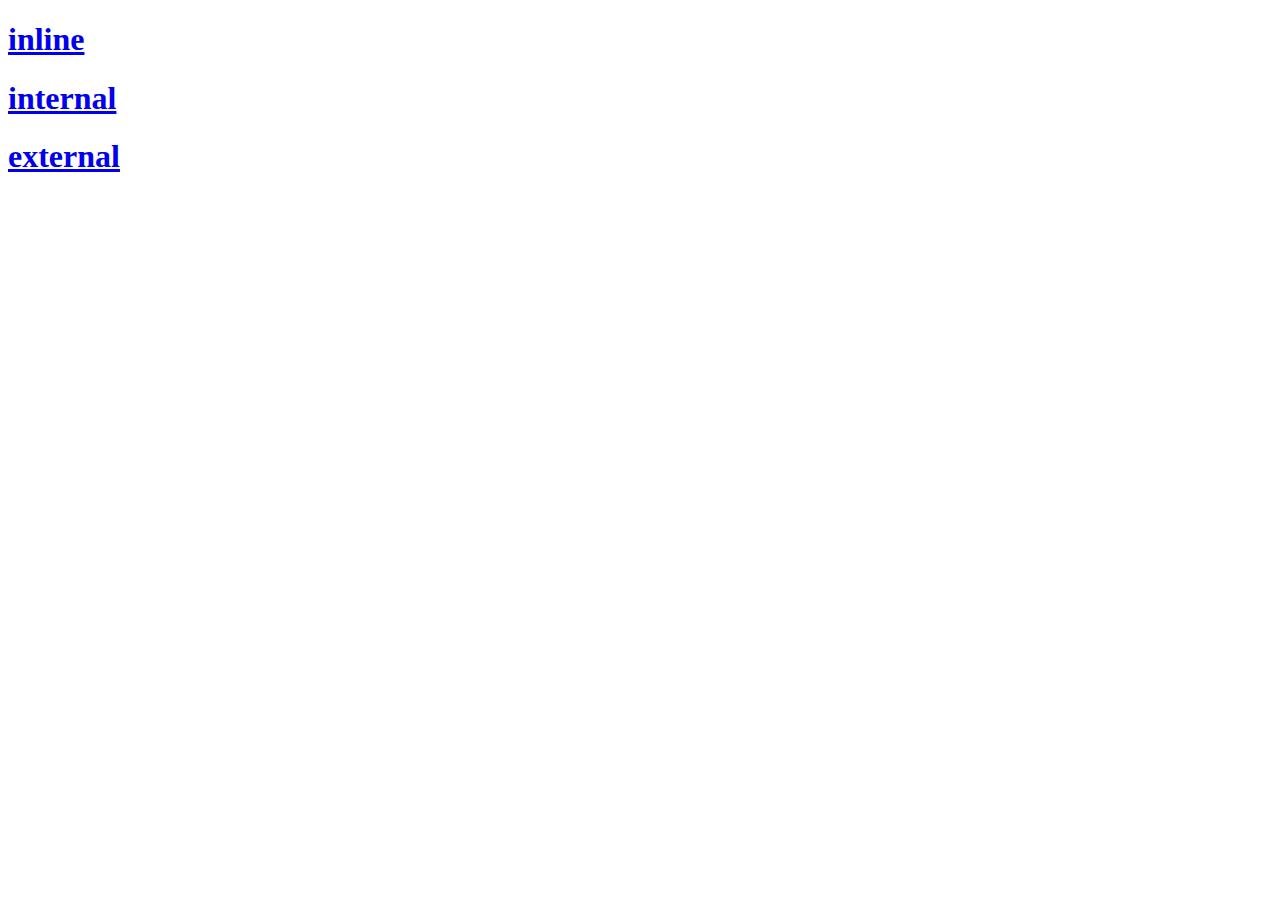
<file: index.html>
<!DOCTYPE html>
<html lang="en">
<head>
    <meta charset="UTF-8">
    <meta name="viewport" content="width=device-width, initial-scale=1.0">
    <title>Document</title>
</head>
<body>
    <a href="./inline.html"><h1>inline</h1></a>
    <a href="./internal.html"><h1>internal</h1></a>
    <a href="./external.html"><h1>external</h1></a>
</body>
</html>
</file>
